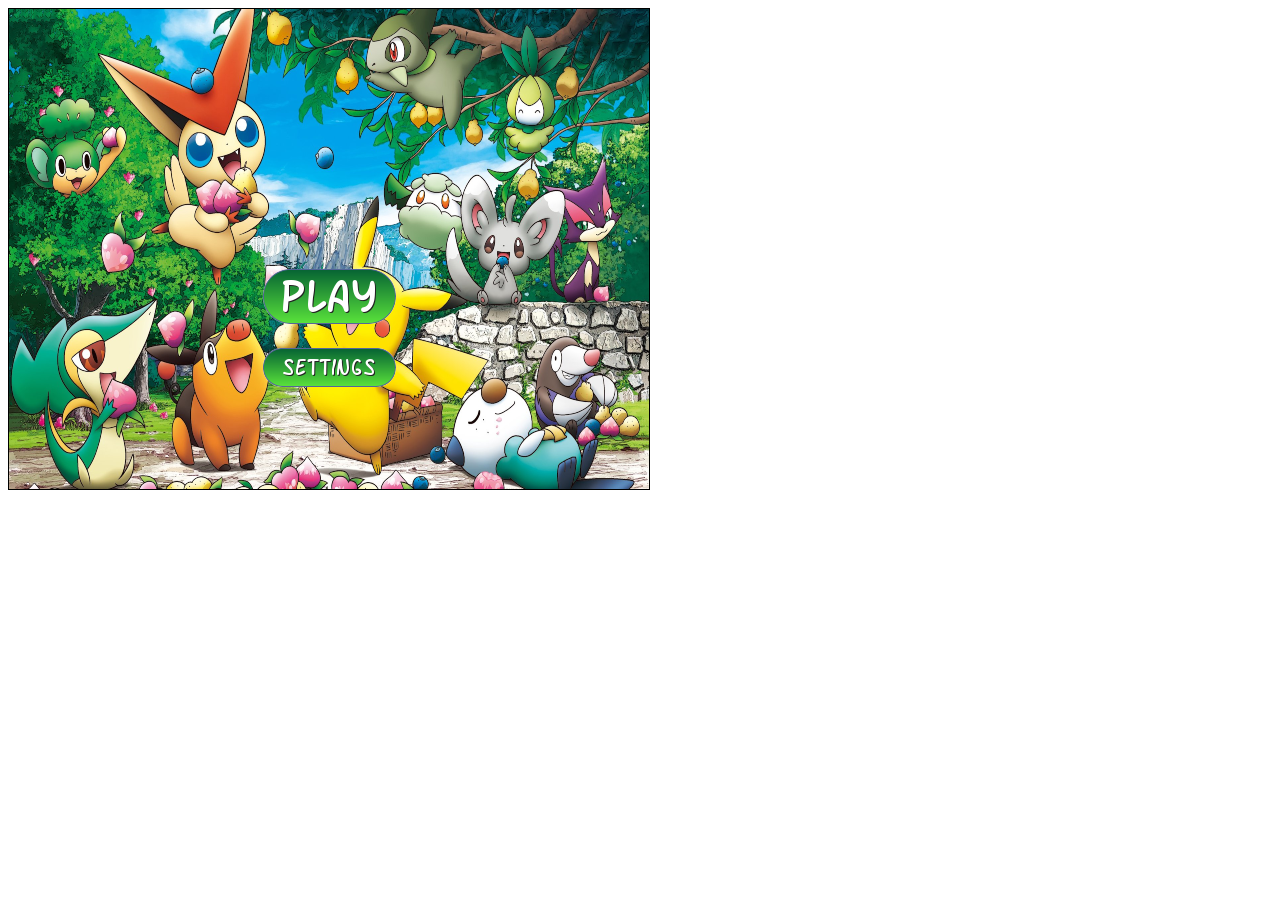
<file: index.html>
<!DOCTYPE html>
<html>
	<head>
		<meta http-equiv="Content-type" content="text/html; charset=utf-8">
		<title>Pokémon Wars</title>
		<script src="js/jquery.min.js" type="text/javascript" charset="utf-8"></script>
		<script src="js/Box2dWeb-2.1.a.3.min.js" type="text/javascript" charset="utf-8"></script>
		<script src="js/game.js" type="text/javascript" charset="utf-8"></script>
		<link rel="stylesheet" href="styles.css" type="text/css" media="screen" charset="utf-8">
	</head>
	<body>
		<div id="gamecontainer">
			<div id="alert" class="alert">
				<span class="closebtn" onclick="this.parentElement.style.display='none';">&times;</span> 
				<strong>Danger!</strong> You must fire the hero before you kill it.
			</div>
			<canvas id="gamecanvas" width="640" height="480" class="gamelayer">
			</canvas>
			
			<div id="scorescreen" class="gamelayer">
				<img id="togglemusic" src ="images/icons/sound.png" onclick="game.toggleBackgroundMusic();">
				<img src="images/icons/prev.png" onclick="game.restartLevel();">
				<img src="images/icons/playmusic.png" onclick="game.killCurrentHero();">
				<span id="score">Score: 0</span>
			</div>
			
			<div id="gamestartscreen" class="gamelayer">
				<img src="images/icons/play.png" alt="Play game" onclick="game.showLevelScreen();"></br>
				<img src="images/icons/settings.png" alt="Settings">
			</div>
			
			<div id="levelselectscreen" class="gamelayer">
			</div>
			
			<div id="loadingscreen" class="gamelayer">
				<div id="loadingmessage"></div>
			</div>
			
			<div id="endingscreen" class="gamelayer">
				<div>
					<p id="endingmessage">The Level Is Over Message</p>
					<p id="playcurrentlevel" onclick="game.restartLevel();"><img src="images/icons/prev.png">Replay Current Level </p>
					<p id="playnextlevel" onclick="game.startNextLevel();"><img src="images/icons/next.png">Play Next Level</p>
					<p id="showLevelScreen" onclick="game.showLevelScreen();"><img src="images/icons/return.png">Return To Level Screen</p>
				</div>
			</div>
		</div>
		
	</body>
</html>
</file>
<file: styles.css>
#gamecontainer {
	width: 640px;
	height: 480px;
	background: url(images/splashscreen.png);
	border: 1px solid black;
}

.gamelayer {
	width: 640px;
	height: 480px;
	position: absolute;
	display: none;
}

/* Pantalla de inicio del juego */
#gamestartscreen {
	padding-top: 250px;
	text-align: center;
}

#gamestartscreen img {
	margin: 10px;
	cursor: pointer;
}
/* Pantalla de selección de nivel */
#levelselectscreen {
	padding-top: 150px;
	padding-left: 50px;
}

#levelselectscreen input {
	margin: 20px;
	cursor: pointer;
	background: url(images/icons/level.png) no-repeat;
	color: yellow;
	font-size: 20px;
	width: 64px;
	height: 64px;
	border: 0;
}

/* Pantalla de carga */
#loadingscreen {
	background: rgba(100,100,100,0.3);
}

#loadingmessage {
	margin-top: 200px;
	text-align: center;
	height: 200px;
	color: black;
	background: url(images/loader.gif) no-repeat center;
	font: 12px Arial;
}

/* Pantalal de puntuación */
#scorescreen {
	height: 60px;
	font: 32px Comic Sans MS;
	text-shadow: 0 0 2px #000;
	color: white;
}

#scorescreen img {
	opacity: 0.6;
	top: 10px;
	position: relative;
	padding-left: 10px;
	cursor: pointer;
}

#scorescreen #score {
	position: absolute;
	top: 5px;
	right: 20px;
}

/* Fin de pantalla */
#endingscreen {
	text-align: center;
}

#endingscreen div {
	height: 430px;
	padding-top: 50px;
	border: 1px;
	background: rgba(1,1,1,0.5);
	text-align: left;
	padding-left: 100px;
}

#endingscreen p {
	font: 20px Comic Sans MS;
	text-shadow: 0 0 2px #000;
	color: white;
}

#endingscreen p img {
	top: 10px;
	position: relative;
	cursor: pointer;
}

#endingscreen #endingmessage {
	font: 32px Comic Sans MS;
	text-shadow: 0 0 2px #000;
	color: white;
}

/* Alerta */

.alert {
  padding: 20px;
  background-color: #f44336;
  color: white;
  display: none;
}

.closebtn {
  margin-left: 15px;
  color: white;
  font-weight: bold;
  float: right;
  font-size: 22px;
  line-height: 20px;
  cursor: pointer;
  transition: 0.3s;
}

.closebtn:hover {
  color: black;
}
</file>
